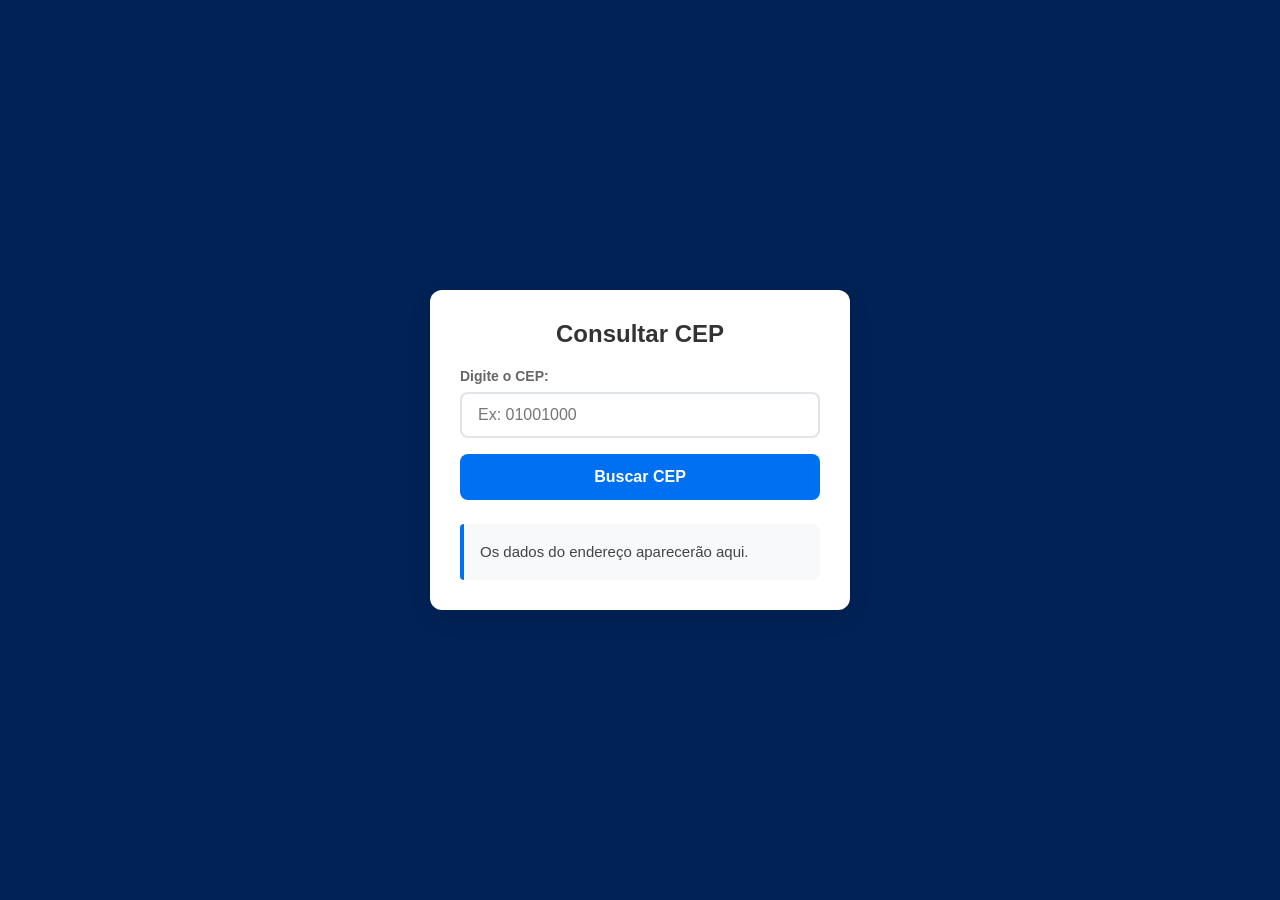
<file: index.html>
<!DOCTYPE html>
<html lang="pt-BR">
<head>
    <meta charset="UTF-8">
    <meta name="viewport" content="width=device-width, initial-scale=1.0">
    <title>Busca de CEP</title>
    <link rel="stylesheet" href="style.css">
</head>
<body>

    <div class="container">
        <h2>Consultar CEP</h2>
        
        <!-- Input com o ID correspondente ao JS -->
        <label for="cep">Digite o CEP:</label>
        <input type="text" id="cep" placeholder="Ex: 01001000" maxlength="8">
        
        <!-- Botão com o ID correspondente ao JS -->
        <button id="Busca-cep">Buscar CEP</button>

        <!-- Div onde o resultado será renderizado -->
        <div class="resultado">
            <p>Os dados do endereço aparecerão aqui.</p>
        </div>
    </div>

    <!-- IMPORTANTE: Substitua "seu-arquivo.js" pelo nome real do seu arquivo JavaScript -->
    <script src="script.js"></script>
</body>
</html>
</file>
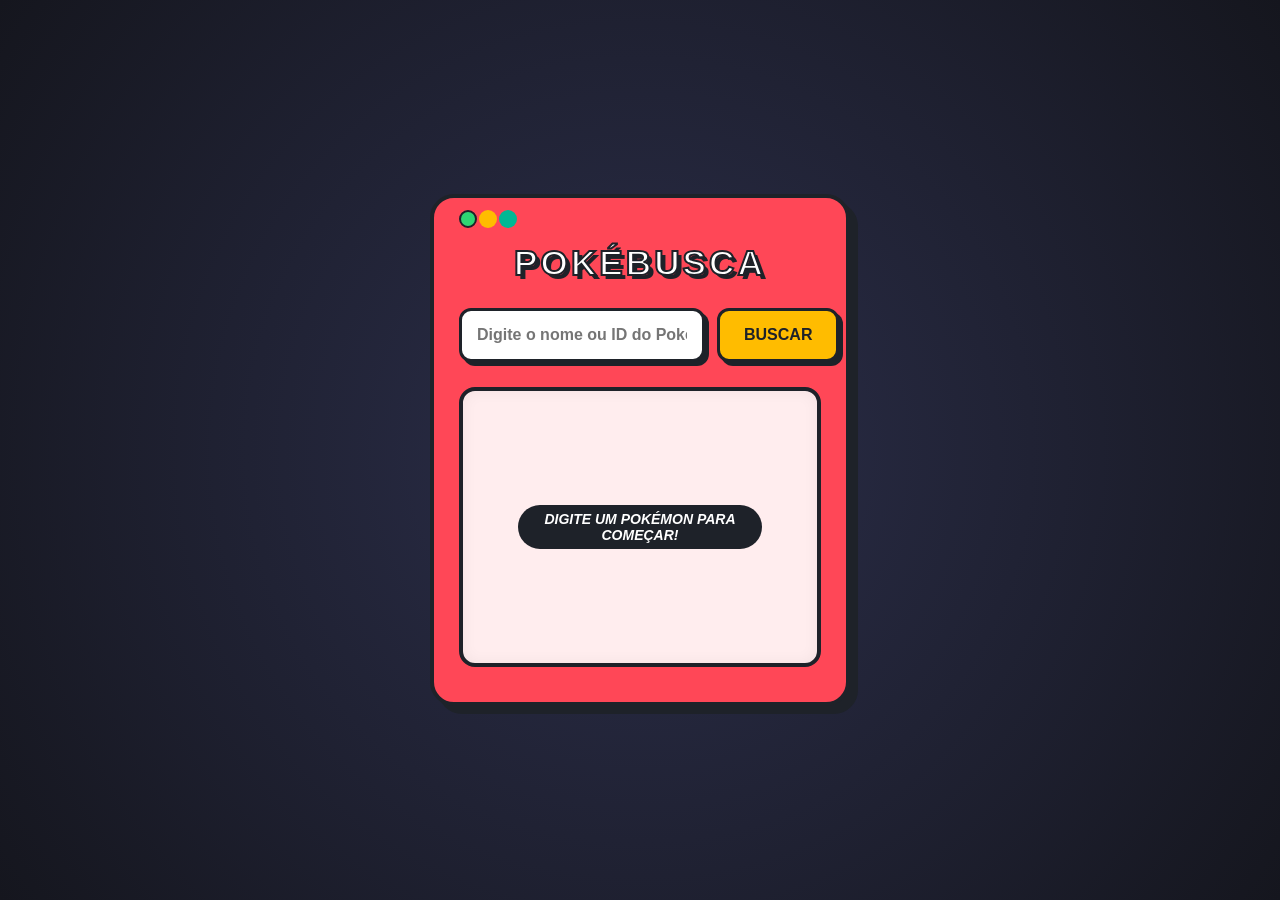
<file: Aula003/index.html>
<!DOCTYPE html>
<html lang="pt-BR">
<head>
    <meta charset="UTF-8">
    <meta name="viewport" content="width=device-width, initial-scale=1.0">
    <title>Busca Pokémon</title>
    <link rel="stylesheet" href="style.css">
</head>
<body>

    <div class="pokedex-container">
        <h1>PokéBusca</h1>
        
        <div class="search-box">
            <input 
                type="text" 
                id="pokemonInput" 
                placeholder="Digite o nome ou ID do Pokémon..."
            >
            <button id="btn-buscar">Buscar</button>
        </div>

        <div id="resultado" class="resultado-container">
            <!-- O JavaScript vai preencher esta área -->
            <p class="placeholder-text">Digite um Pokémon para começar!</p>
        </div>
    </div>

    <!-- Importante: Chame o seu arquivo JavaScript aqui -->
    <script src="script.js"></script>
</body>
</html>
</file>
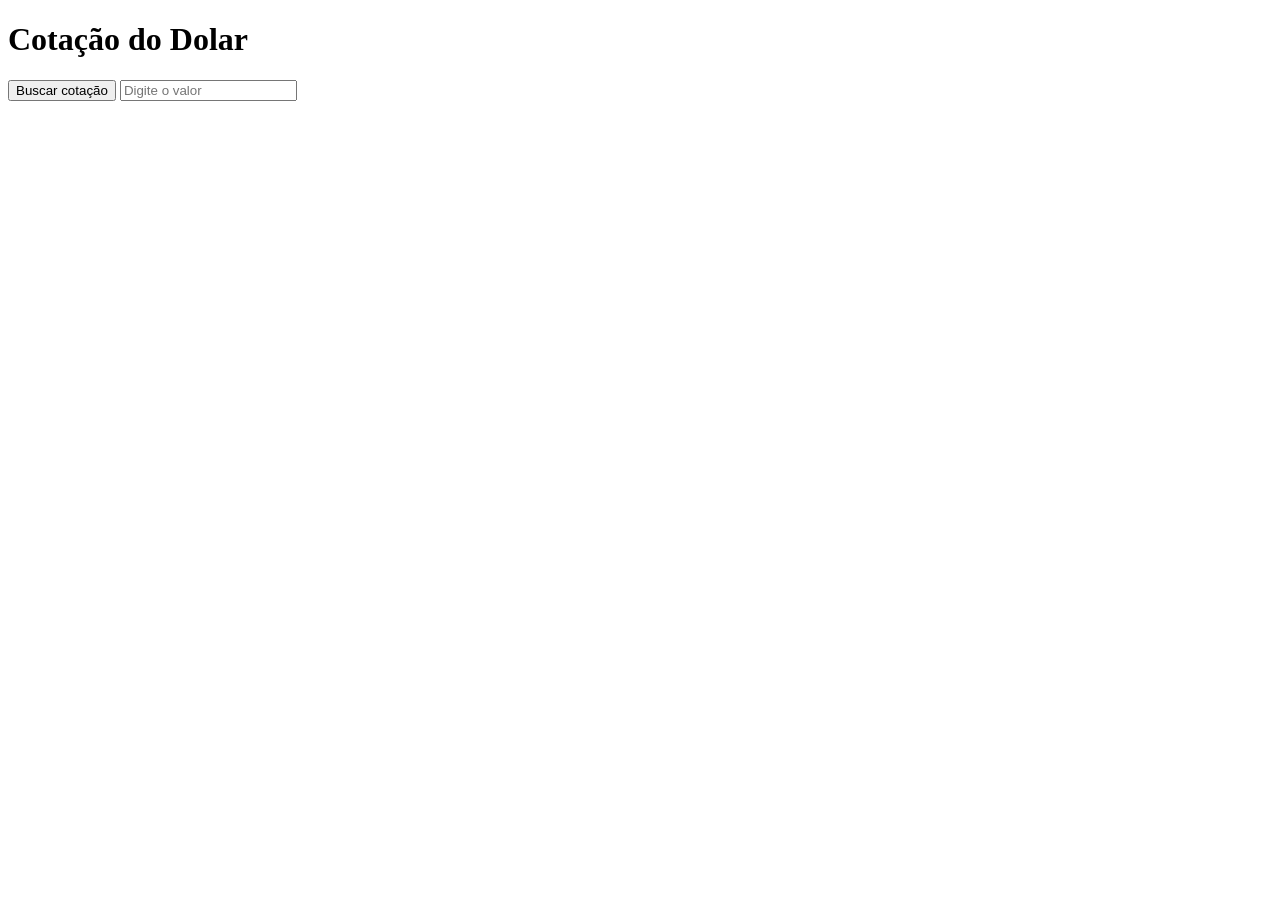
<file: Introdução API (1)/Aula001/index.html>
<!DOCTYPE html>
<html lang="en">
<head>
    <meta charset="UTF-8">
    <meta name="viewport" content="width=device-width, initial-scale=1.0">
    <title>Document</title>
</head>
<body>
    <H1>Cotação do Dolar</H1>
    <button id="buscaCotaçao">Buscar cotação</button>
    <input type="text" id="Cotaçao" placeholder="Digite o valor">
    <p id="resultado"></p>

    <script src="script.js"></script>
</body>
</html>
</file>
<file: style.css>
/* ==========================================================================
   Configurações Globais (Reset)
   ========================================================================== */
* {
    margin: 0;
    padding: 0;
    box-sizing: border-box;
    font-family: 'Segoe UI', Tahoma, Geneva, Verdana, sans-serif;
}

body {
    background-color: #012255;
    display: flex;
    justify-content: center;
    align-items: center;
    min-height: 100vh;
    padding: 20px;
}

/* ==========================================================================
   Card Container
   ========================================================================== */
.container {
    background-color: #ffffff;
    padding: 30px;
    border-radius: 12px;
    box-shadow: 0 8px 24px rgba(0, 0, 0, 0.08);
    width: 100%;
    max-width: 420px;
    transition: transform 0.2s;
}

h2 {
    color: #333333;
    margin-bottom: 20px;
    font-size: 24px;
    text-align: center;
}

/* ==========================================================================
   Formulário (Inputs e Botões)
   ========================================================================== */
label {
    display: block;
    margin-bottom: 8px;
    color: #666666;
    font-size: 14px;
    font-weight: 600;
}

input[type="text"] {
    width: 100%;
    padding: 12px 16px;
    margin-bottom: 16px;
    border: 2px solid #e1e4e8;
    border-radius: 8px;
    font-size: 16px;
    color: #333333;
    outline: none;
    transition: border-color 0.2s, box-shadow 0.2s;
}

/* Efeito de foco no Input */
input[type="text"]:focus {
    border-color: #0070f3;
    box-shadow: 0 0 0 3px rgba(0, 112, 243, 0.15);
}

button {
    width: 100%;
    padding: 14px;
    background-color: #0070f3;
    color: #ffffff;
    border: none;
    border-radius: 8px;
    font-size: 16px;
    font-weight: 600;
    cursor: pointer;
    transition: background-color 0.2s, transform 0.1s;
}

/* Efeitos no Botão */
button:hover {
    background-color: #0051b3;
}

button:active {
    transform: scale(0.98);
}

/* ==========================================================================
   Área de Resultado (Injetada pelo JS)
   ========================================================================== */
.resultado {
    margin-top: 24px;
    padding: 16px;
    background-color: #f8f9fa;
    border-left: 4px solid #0070f3;
    border-radius: 4px 8px 8px 4px;
    animation: fadeIn 0.3s ease-in-out;
}

.resultado p {
    color: #444444;
    font-size: 15px;
    line-height: 1.6;
    margin-bottom: 8px;
}

.resultado p:last-child {
    margin-bottom: 0;
}

/* Pequena animação para quando o endereço aparecer */
@keyframes fadeIn {
    from {
        opacity: 0;
        transform: translateY(10px);
    }
    to {
        opacity: 1;
        transform: translateY(0);
    }
}
</file>
<file: Aula003/style.css>
* {
    margin: 0;
    padding: 0;
    box-sizing: border-box;
    font-family: 'Segoe UI', -apple-system, BlinkMacSystemFont, Roboto, sans-serif;
}

body {
    background: radial-gradient(circle at 50% 50%, #2b2e4a 0%, #15161e 100%);
    display: flex;
    justify-content: center;
    align-items: center;
    min-height: 100vh;
    padding: 20px;
}

/* ==========================================
   CONTAINER PRINCIPAL (A POKÉDEX)
   ========================================== */
.pokedex-container {
    background: #ff4757; /* Vermelho vivo */
    padding: 35px 25px;
    border-radius: 24px;
    width: 100%;
    max-width: 420px;
    text-align: center;
    
    /* Efeito de sombra pesada estilo Comic/Retro */
    border: 4px solid #1e2229;
    box-shadow: 8px 8px 0px #1e2229;
    
    position: relative;
    overflow: hidden;
}

/* Detalhe da Pokédex (Aquelas luzes clássicas no topo) */
.pokedex-container::before {
    content: '';
    position: absolute;
    top: 12px;
    left: 25px;
    width: 14px;
    height: 14px;
    background: #2ed573;
    border-radius: 50%;
    border: 2px solid #1e2229;
    box-shadow: 20px 0 0 #ffbc00, 40px 0 0 #00b894;
}

h1 {
    color: #fff;
    font-size: 2.2rem;
    margin-top: 10px;
    margin-bottom: 25px;
    text-transform: uppercase;
    letter-spacing: 3px;
    -webkit-text-stroke: 2px #1e2229;
    text-shadow: 4px 4px 0px #1e2229;
}

/* ==========================================
   ZONA DE BUSCA (INPUT E BOTÃO)
   ========================================== */
.search-box {
    display: flex;
    gap: 12px;
    margin-bottom: 25px;
}

#pokemonInput {
    flex: 1;
    padding: 15px;
    border: 3px solid #1e2229;
    border-radius: 12px;
    outline: none;
    font-size: 16px;
    font-weight: 600;
    color: #1e2229;
    background-color: #fff;
    box-shadow: 4px 4px 0px #1e2229;
    transition: all 0.2s ease;
}

#pokemonInput:focus {
    transform: translate(-2px, -2px);
    box-shadow: 6px 6px 0px #1e2229;
    background-color: #f1f2f6;
}

#btn-buscar {
    padding: 0 24px;
    background-color: #ffbc00; /* Amarelo Pikachu */
    color: #1e2229;
    border: 3px solid #1e2229;
    border-radius: 12px;
    font-size: 16px;
    font-weight: 800;
    text-transform: uppercase;
    cursor: pointer;
    box-shadow: 4px 4px 0px #1e2229;
    transition: all 0.1s ease;
}

#btn-buscar:hover {
    background-color: #eccc68;
}

#btn-buscar:active {
    transform: translate(4px, 4px);
    box-shadow: 0px 0px 0px #1e2229;
}

/* ==========================================
   TELA DE RESULTADO (ONDE O POKÉMON APARECE)
   ========================================== */
.resultado-container {
    background: rgba(255, 255, 255, 0.9);
    border: 4px solid #1e2229;
    border-radius: 16px;
    padding: 25px;
    min-height: 280px;
    display: flex;
    flex-direction: column;
    align-items: center;
    justify-content: center;
    box-shadow: inset 0px 0px 15px rgba(0,0,0,0.05);
    position: relative;
}

/* Fundo quadriculado retrô sutil na tela do Pokémon */
.resultado-container::background {
    content: '';
    position: absolute;
    inset: 0;
    opacity: 0.03;
    background-image: linear-gradient(#000 1px, transparent 1px), linear-gradient(90deg, #000 1px, transparent 1px);
    background-size: 20px 20px;
}

/* Animação flutuante para a foto do Pokémon */
.resultado-container img {
    width: 140px;
    height: 140px;
    image-rendering: pixelated; 
    filter: drop-shadow(4px 4px 0px rgba(0,0,0,0.15));
    animation: flutuar 3s ease-in-out infinite;
}

.resultado-container h2 {
    text-transform: capitalize;
    color: #1e2229;
    font-size: 1.8rem;
    font-weight: 800;
    margin: 10px 0;
    letter-spacing: 1px;
}

/* Tags de atributos (Peso, altura, tipo) */
.resultado-container p {
    background: #1e2229;
    color: #fff;
    padding: 6px 16px;
    border-radius: 50px;
    font-size: 14px;
    font-weight: 600;
    margin: 5px 0;
    width: 80%;
    display: flex;
    justify-content: space-between;
    text-transform: uppercase;
}

/* Destacar o valor dentro do <p> */
.resultado-container p::after {
    color: #ffbc00;
}

.placeholder-text {
    color: #747d8c;
    font-weight: 600;
    font-style: italic;
}

/* ==========================================
   ANIMAÇÕES
   ========================================== */
@keyframes flutuar {
    0%, 100% {
        transform: translateY(0);
    }
    50% {
        transform: translateY(-8px);
    }
}
</file>
